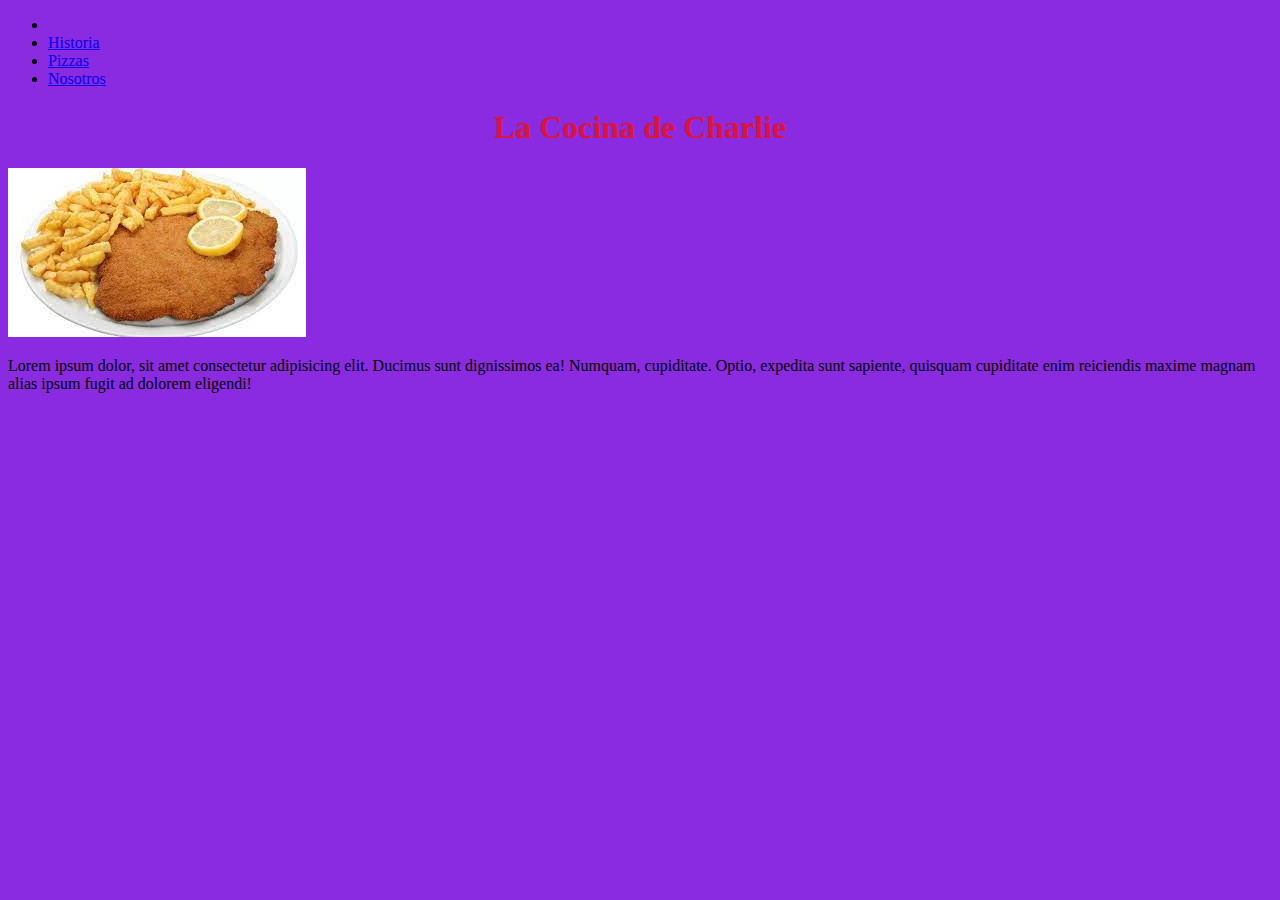
<file: index.html>
<!DOCTYPE html>
<html lang="en">
<head>
    <meta charset="UTF-8">
    <meta http-equiv="X-UA-Compatible" content="IE=edge">
    <meta name="viewport" content="width=device-width, initial-scale=1.0">
    <link rel="stylesheet" href="css/style.css">
    <title>Mi Cocina</title>

</head>
<body>
    <ul>
        <li><Piza></li>
        <li> <a href="paginas/Historia.html">Historia</a></li>
        <li> <a href="paginas/Pizzas.html">Pizzas</a></li>
        <li> <a href="paginas/nosotros.html">Nosotros</a></li>

            </ul>

    <h1 id="titulogrande">La Cocina de Charlie</h1>
    <img src="./image/milanesa.jpg" alt="milanesa">
    <p>Lorem ipsum dolor, sit amet consectetur adipisicing elit. Ducimus sunt dignissimos ea! Numquam, cupiditate. Optio, expedita sunt sapiente, quisquam cupiditate enim reiciendis maxime magnam alias ipsum fugit ad dolorem eligendi!</p>

</body>
</html>
</file>
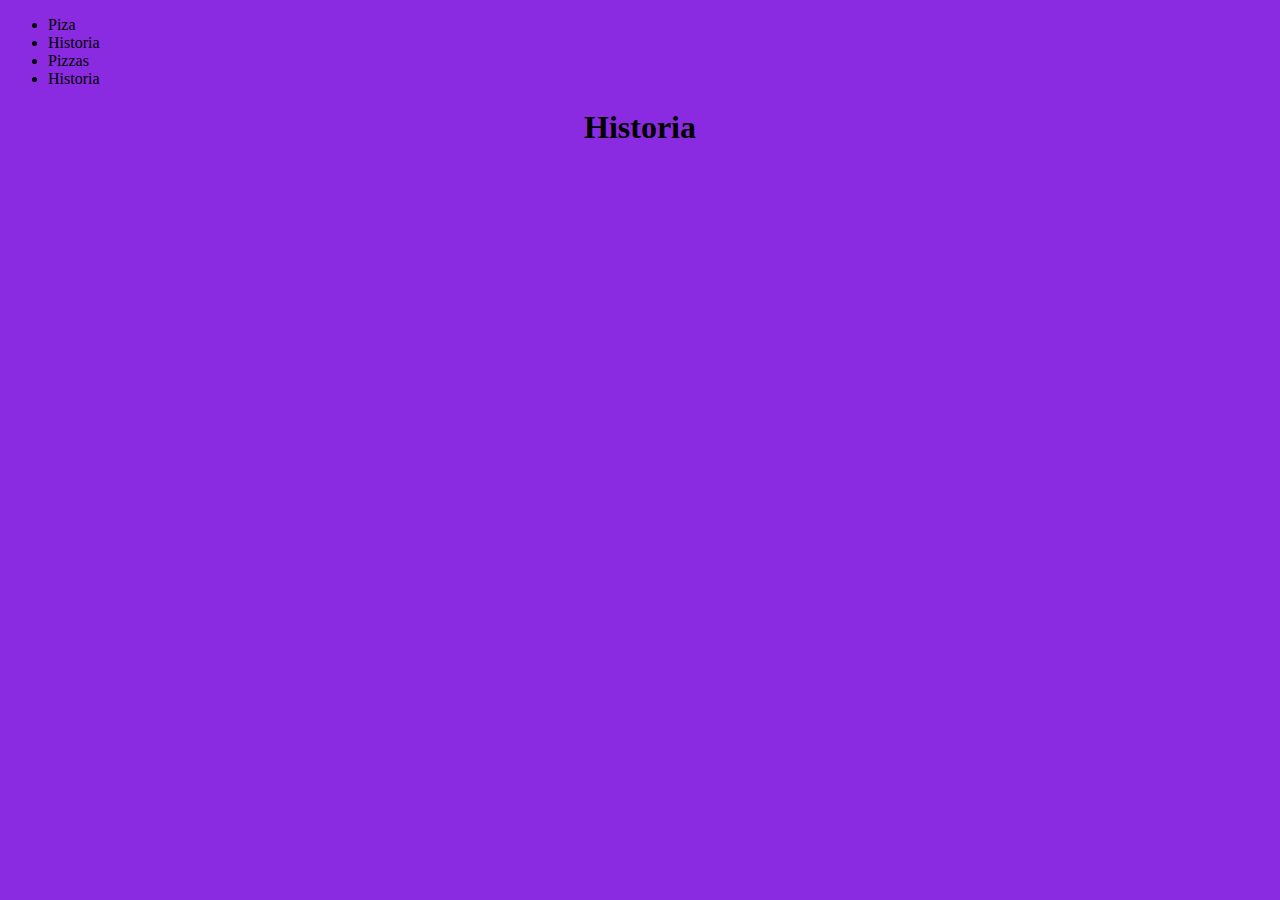
<file: Historia.html>
<!DOCTYPE html>
<html lang="en">
<head>
    <meta charset="UTF-8">
    <meta http-equiv="X-UA-Compatible" content="IE=edge">
    <meta name="viewport" content="width=h, initial-scale=1.0">
    <link rel="stylesheet" href="css/style.css">
    <title>Historia</title>
</head>
<body>
    <ul>
        <li>Piza</li>
        <li>Historia</li>
        <li>Pizzas</li>
        <li>Historia</li>

    </ul>

    <H1>Historia</H1>
</body>
</html>
</file>
<file: css/style.css>
body{
    background-color: blueviolet;

}

#titulogrande{
    font-family: fantasy;
    text-align: center;
    color: crimson;
}

h1 {
    font-family: Georgia, 'Times New Roman', Times, serif;
    text-align: center;
}
</file>
